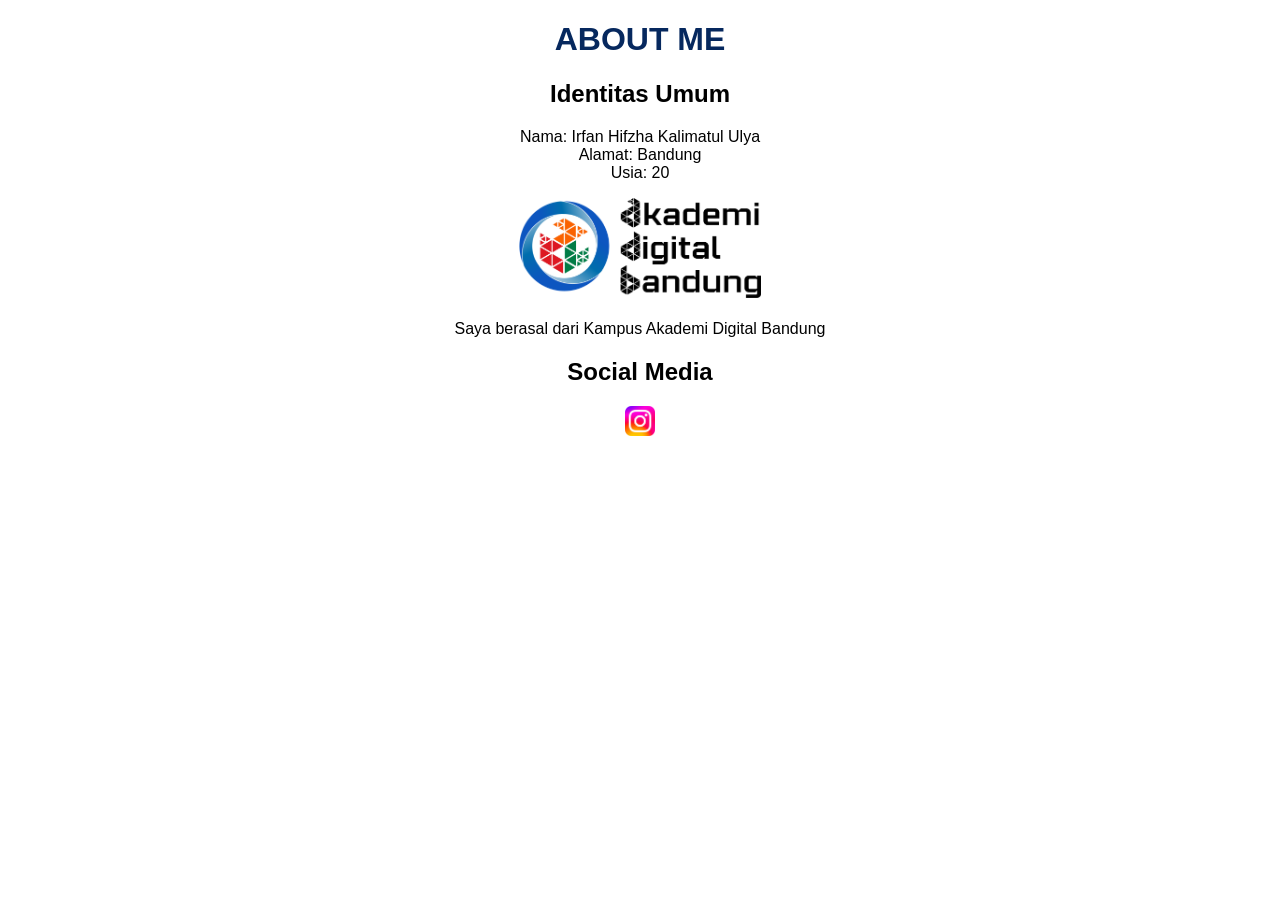
<file: index copy.html>
<!DOCTYPE html>
<html> 
    <head>
        <title>
            Irfan
        </title>
        
        <link href="/favicon2.jpg" rel="icon" type="image/png" />

        <style>
            h1 {
                color: rgb(6, 40, 94);
                font-family: Arial, Helvetica, sans-serif;
                font-weight: 800;
                text-align: center;
            }
            
            h1:hover {
                color: rgb(6, 141, 134);
                font-size: 40px;
            }

            h2 {
                font-family: Arial, Helvetica, sans-serif;
                text-align: center;
            }

            p {
                font-family: Arial, Helvetica, sans-serif;
                text-align: center;
            }

            a {
                text-decoration: none;
                font-family: 'Lucida Sans', 'Lucida Sans Regular', 'Lucida Grande', 'Lucida Sans Unicode', Geneva, Verdana, sans-serif;
                text-align: center;
            }
            a:hover {
                text-decoration: none;
                font-family: 'Lucida Sans', 'Lucida Sans Regular', 'Lucida Grande', 'Lucida Sans Unicode', Geneva, Verdana, sans-serif;
                color: rgb(35, 155, 11);
                text-align: center;


            }


        </style>
    </head>
    <body>
        <h1>
            ABOUT ME
        </h1>
        <h2>Identitas Umum</h2>
        <p>Nama: Irfan Hifzha Kalimatul Ulya<br>
            Alamat: Bandung<br>
            Usia: 20<br>
        
        </p>
        <p><img src="/Logo_ADB5.png" height ="100" /> <br><br> Saya berasal dari Kampus Akademi Digital Bandung</p>

        <h2>Social Media</h2>
        <div style="display: flex; justify-content: center; align-items: center;">
            <a href="https://instagram.com/irfanhku" > <img src="/instagrm.png" height ="30" /></a>
        </div>  
        







    </body>


</html>
</file>
